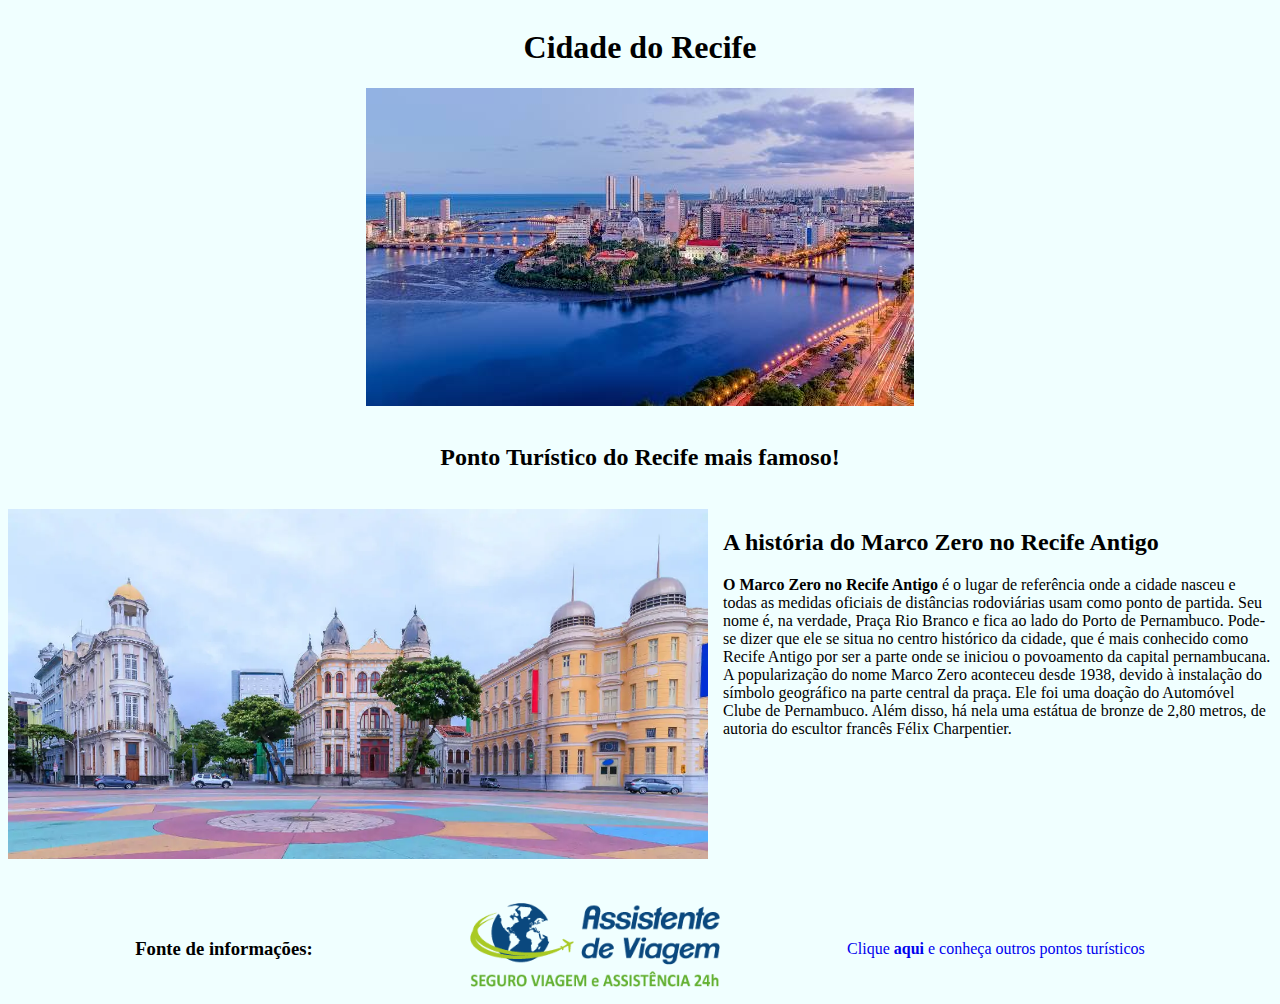
<file: index.html>
<!DOCTYPE html>
<html lang="pt-br">
<head>
    <meta charset="UTF-8">
    <meta name="viewport" content="width=device-width, initial-scale=1.0">
    <link rel="stylesheet" href="./css/styles.css">
    <title>Recife</title>
</head>
<body>
    <header>
        <div class="recife">
        <h1>Cidade do Recife</h1> 
        </div>
        <div class="imagem1">
        <img src="./img/imagemponte.jpeg" alt="imagem da ponte">
        </div>
    </header>

    <main>
        <br>
        <div class="texto_recife">
          <h2>Ponto Turístico do Recife mais famoso!</h2>
        </div>
        <br>
         <div class="img_marco">
        <div>

          <img src="./img/marco.webp" alt="marco zero " class="marcozero" width="700">

        </div>

        <div class="hist">
       <h2> <strong>A história do Marco Zero no Recife Antigo</strong></h2>

       <p><strong> O Marco Zero no Recife Antigo</strong> é o lugar de referência onde a cidade nasceu e todas as medidas oficiais de distâncias rodoviárias usam como ponto de partida. Seu nome é, na verdade, Praça Rio Branco e fica ao lado do Porto de Pernambuco.

        Pode-se dizer que ele se situa no centro histórico da cidade, que é mais conhecido como Recife Antigo por ser a parte onde se iniciou o povoamento da capital pernambucana.
        
        A popularização do nome Marco Zero aconteceu desde 1938, devido à instalação do símbolo geográfico na parte central da praça. Ele foi uma doação do Automóvel Clube de Pernambuco.
        
        Além disso, há nela uma estátua de bronze de 2,80 metros, de autoria do escultor francês Félix Charpentier.</p>
        </div>
         </div>
    </main>
    
    <footer class="rodape">
        <div class="ponto">
         <div>   
        <h3> Fonte de informações:</h3>
        </div>
        <div>
        <img src="./img/logo.webp" alt="logo fonte" class="logo" width="250">
        <br>
        </div>
        <div>
        <a href="pontos.html"> Clique <strong>aqui</strong> e conheça outros pontos turísticos</a>
       </div>
    </div>
    </footer>
    
</body>
</html>
</file>
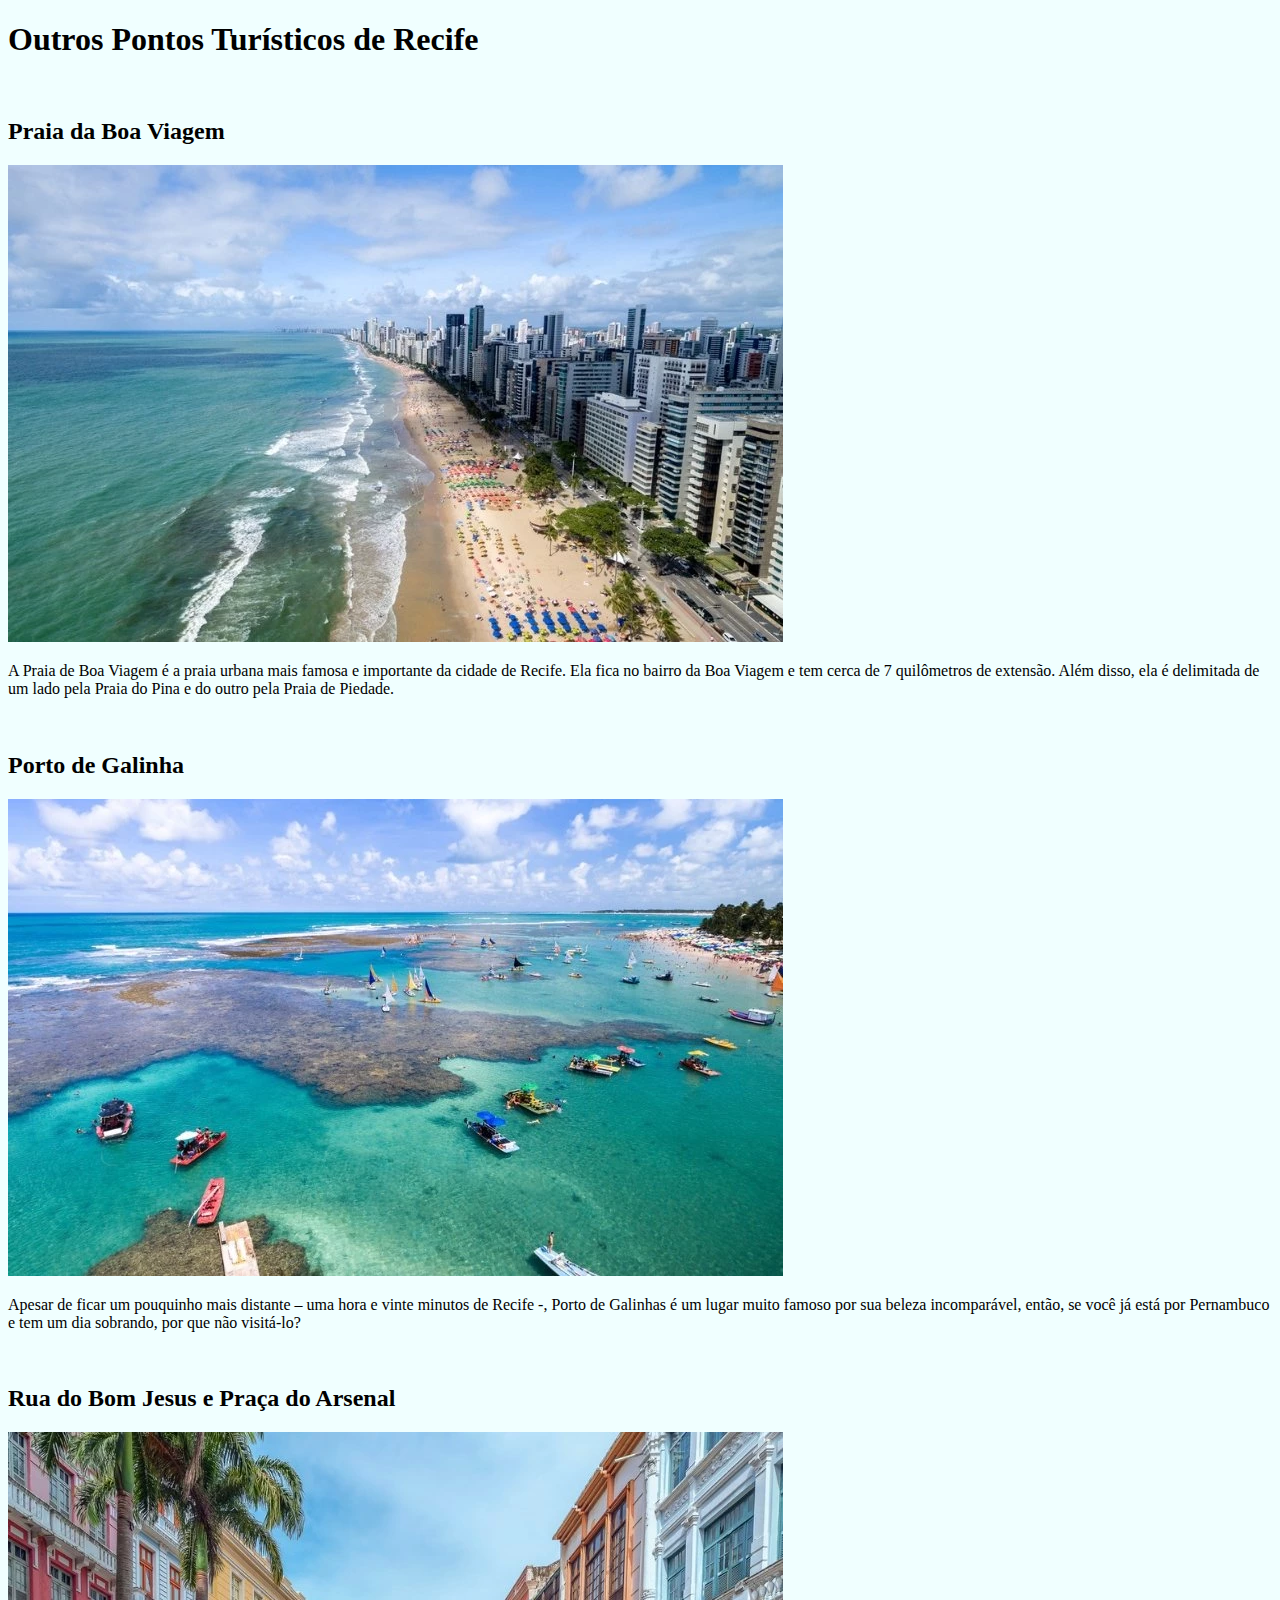
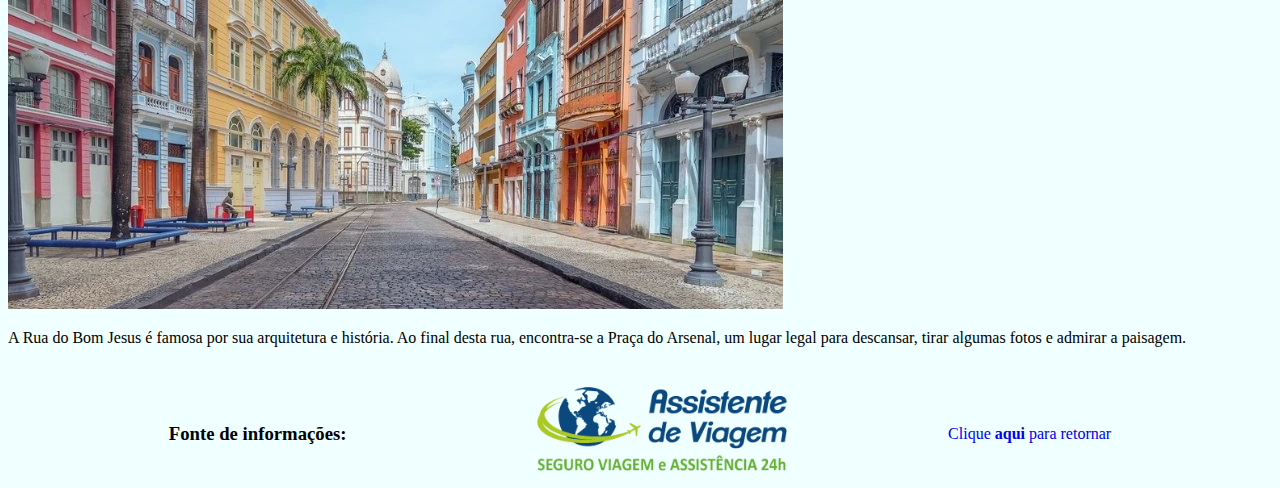
<file: pontos.html>
<!DOCTYPE html>
<html lang="en">
<head>
    <meta charset="UTF-8">
    <meta name="viewport" content="width=device-width, initial-scale=1.0">
    <link rel="stylesheet" href="./css/styles.css">
    <title>Outros pontos</title>
</head>
<body>
    <main>
        <h1>Outros Pontos Turísticos de Recife</h1><br>

        <h2>Praia da Boa Viagem</h2>
        <img src="./img/praia.webp" alt="praia da boa viagem" class="praia">
        <p>A Praia de Boa Viagem é a praia urbana mais famosa e importante da cidade de Recife. Ela fica no bairro da Boa Viagem e tem cerca de 7 quilômetros de extensão. Além disso, ela é delimitada de um lado pela Praia do Pina e do outro pela Praia de Piedade.</p><br>

        <h2>Porto de Galinha</h2>
        <img src="./img/porto_galinhas.webp" alt="porto de galinha" class="porto"><br>
        <p>Apesar de ficar um pouquinho mais distante – uma hora e vinte minutos de Recife -, Porto de Galinhas é um lugar muito famoso por sua beleza incomparável, então, se você já está por Pernambuco e tem um dia sobrando, por que não visitá-lo?</p><br>

        <h2>Rua do Bom Jesus e Praça do Arsenal</h2>
        <img src="./img/bom_jesus.webp" alt="rua do bom jesus" class="bom_jesus"><br>
        <p>A Rua do Bom Jesus é famosa por sua arquitetura e história. Ao final desta rua, encontra-se a Praça do Arsenal, um lugar legal para descansar, tirar algumas fotos e admirar a paisagem.</p>

        <footer class="rodape">
            <div class="ponto">
             <div>   
            <h3> Fonte de informações:</h3>
            </div>
            <div>
            <img src="./img/logo.webp" alt="logo fonte" class="logo" width="250">
            <br>
            </div>
            <div>
            <a href="pontos.html"> Clique <strong>aqui</strong> para retornar</a>
           </div>
        </div>
        </footer>






    </main>
</body>
</html>
</file>
<file: css/styles.css>
body{
    background-color: azure;
}

.recife {
    display: flex;
    justify-content: center;
}

.imagem1 {
    display: flex;
    justify-content: center;
    background-color: aquamarine;
    border-radius: 15px;
    margin-left: 450px;
    margin-right: 450px;
    
}

.texto_recife {
    display: flex;
    justify-content: center;
}

.img_marco {
   display: flex;   
    
}

.hist {
    
    margin-left: 15px;
        
}

.ponto {
    display:flex;
    justify-content:space-evenly;
    align-items: center;
    margin-top: 40px;
            
}

.logo {

    margin-left: 30px;
}
a {
    text-decoration: none;
}
</file>
